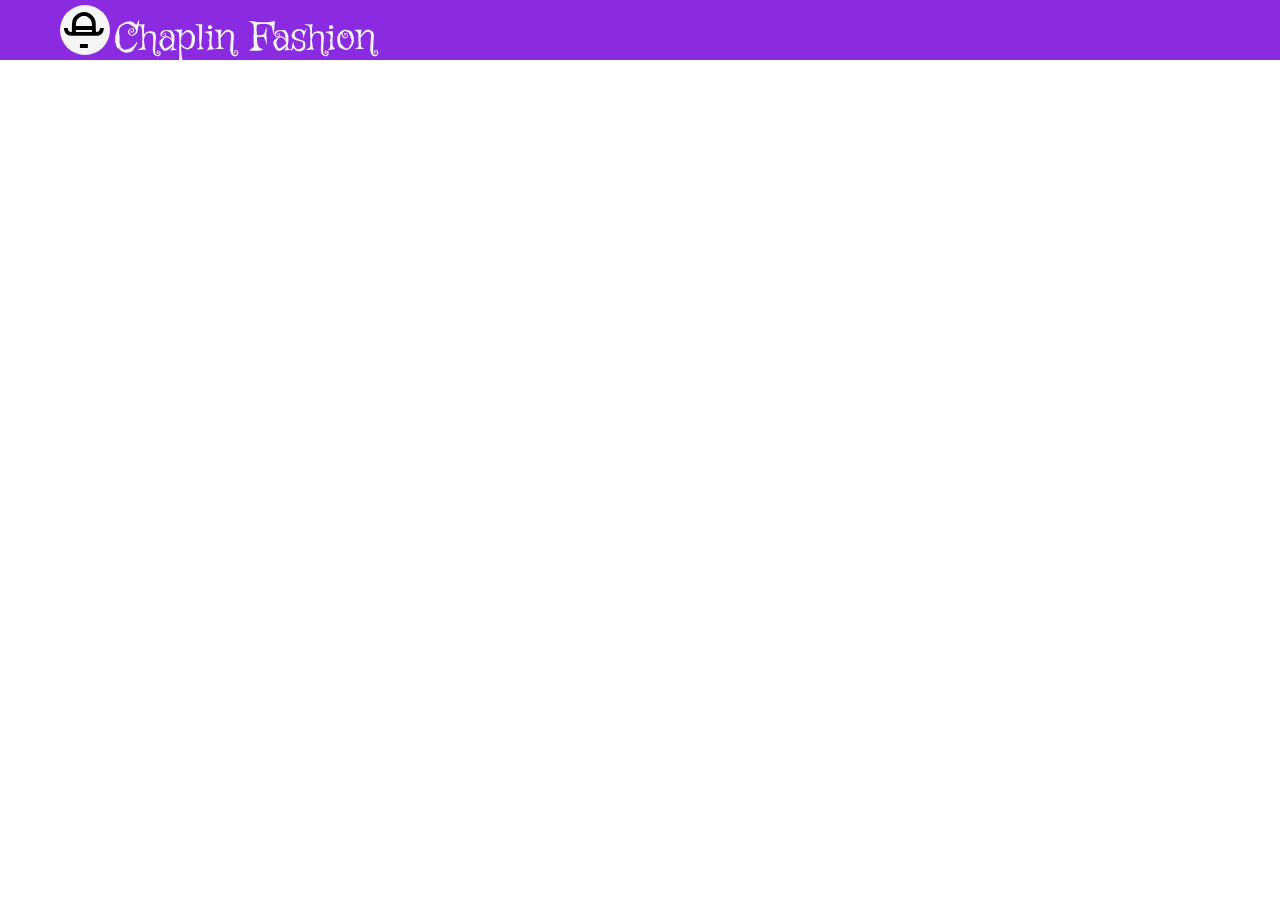
<file: index.html>
<!DOCTYPE html>
<html lang="en">
<head>
    <link href='https://fonts.googleapis.com/css?family=Griffy' rel='stylesheet'>
    <link rel="stylesheet" href="css/reset.css" href="css/style.css">
    <link rel="stylesheet"  href="css/style.css" href="css/reset.css">
    <link rel="icon" type="image/x-icon" href="img/logo.svg">
    <title>Chaplin Fashion</title>
</head>
<body>
    <header>
        <div class="topRectangle">
            <div class="circleLogo">
                <img class="charlieLogo" src="img/logo.svg" alt="">
                <li class="headList">Shoes</li>
                <li class="headList">Pants</li>
                <li class="headList">Shirts</li>
                <li class="headList">Glasses</li>
                <li class="headList">Bags</li>
                <li class="headList">Shorts</li>
                <li class="headList">Jackets</li>
            </div>
            <p class="siteName">Chaplin Fashion</p>
        </div>
    </header>
    <section>
    </section>
    <footer></footer>
</body>
</html>
</file>
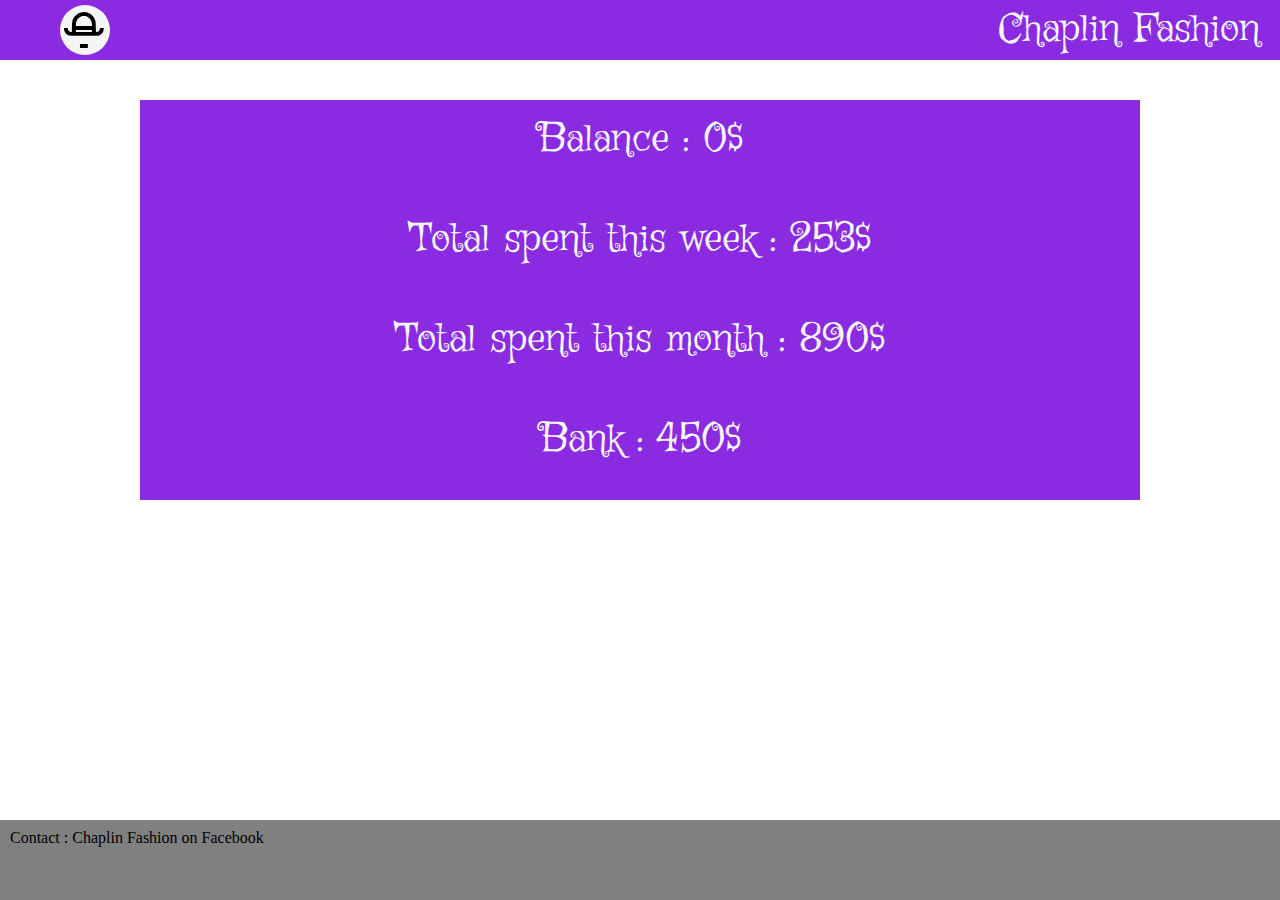
<file: index2.html>
<!DOCTYPE html>
<html lang="en">
<head>
    <link href='https://fonts.googleapis.com/css?family=Griffy' rel='stylesheet'>
    <link rel="stylesheet" href="css/reset.css" href="css/style.css">
    <link rel="stylesheet"  href="css/style.css" href="css/reset.css">
    <link rel="icon" type="image/x-icon" href="img/logo.svg">
    <title>Wallet</title>
</head>
<body>
    <header>
        <div class="topRectangle">
            <div class="circleLogo">
                <img class="charlieLogo" src="img/logo.svg" alt="">
                <li class="headList">Shoes</li>
                <li class="headList">Pants</li>
                <li class="headList">Shirts</li>
                <li class="headList">Glasses</li>
                <li class="headList">Bags</li>
                <li class="headList">Shorts</li>
                <li class="headList">Jackets</li>
            </div>
            <div class="nameWallet">
                <a href="index.html" class="siteName">Chaplin Fashion</a>
                <a href="index2.html"><img class="wallet" src="img/wallet.svg" alt=""></a>
            </div>
        </div>
    </header>
    <div class="walletRec">
        <li class="walletBalance">Balance : 0$</li>
        <li class="walletBalance">Total spent this week : 253$</li>
        <li class="walletBalance">Total spent this month : 890$</li>
        <li class="walletBalance">Bank : 450$</li>




    </div>

    <footer>
        <div class="footerRec"> 
            <li class="contact">Contact : Chaplin Fashion on Facebook</li> 
        </div>
    </footer>
</body>
</html>
</file>
<file: css/style.css>
/* header */

.topRectangle {
    position: fixed;
    top: 0;
    left: 0;
    min-width: 1350px;
    width: 100%;
    height: 60px;
    background-color: blueviolet;
    display: inline-block;
}
.charlieLogo {
    width: 40px;
    height: 40px;
    margin-top: 5px;
    margin-left: 4px;
}
.circleLogo {
    margin-left: 60px;
    margin-top: 5px;
    width: 50px;
    height: 50px;
    background-color: whitesmoke;
    border-radius: 25px;
    transition: 1.4s;
    display: inline-flex;
}
.circleLogo:hover {
    width: 900px;
    .headList {
        display: inline-block;
    }
}
.headList {
    color: blueviolet;
    margin-left: 50px;
    margin-top: 15px;
    font-family: 'Griffy';
    font-size: 25px;
    display: inline-flex;
    display: none;
}
.wallet {
    width: 50px;
    height: 50px;
    float: right;
}
.siteName {
    color: whitesmoke;
    font-family: 'Griffy';
    font-size: 40px;
    right: 0;
    margin-top: 10px;
    display: inline-block;
}
.wallet {
    margin-left: 20px;
    margin-top: 5px;
}
.nameWallet {
    float: right;
    margin-right: 20px;
}

/* middle part */

.poorSite {
    color: grey;
    font-family: 'Griffy';
    font-size: 30px;
    top: 0;
    margin-top: 300px;
    text-align: center;
}


/* footer */

.footerRec {
    position: absolute;
    bottom: 0;
    width: 100%;
    height: 80px;
    background-color: grey;
}
.contact {
    margin-top: 10px;
    margin-left: 10px;
}


/* !
!
!
index2
!
!
! */

.walletRec {
    margin-top: 100px;
    width: 1000px;
    height: 400px;
    background-color: blueviolet;
    margin: 0 auto;
    margin-top: 100px;
}
.walletBalance {
    margin-top: 40px;
    text-align: center;
    font-family: 'Griffy';
    padding-top: 20px;
    font-size: 40px;
    color: whitesmoke;
}
</file>
